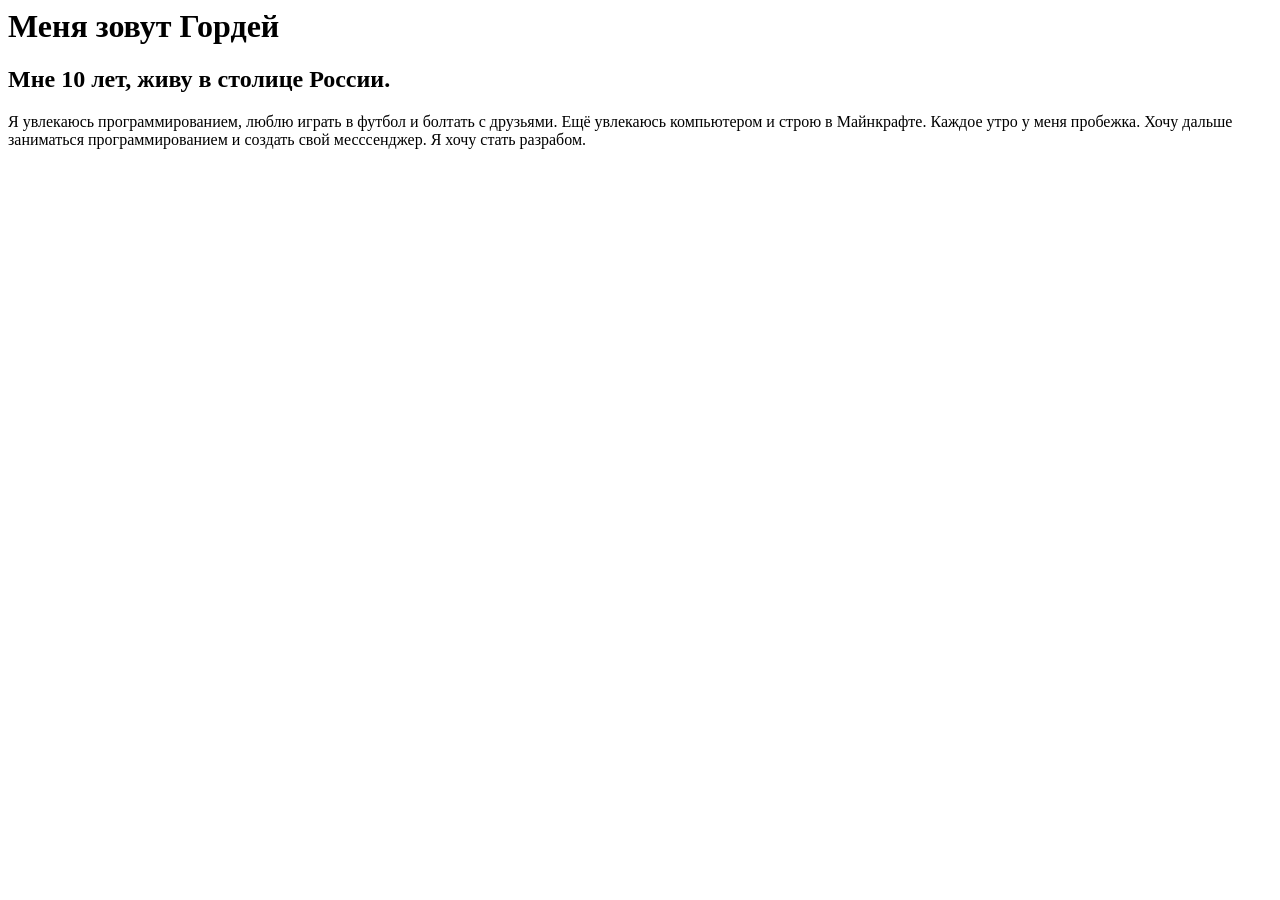
<file: templates/me.html>
<html>
    <head>
        <title>Обо мне</title>
    </head>
    <body>
        <h1>Меня зовут Гордей</h1>
        <h2>Мне 10 лет, живу в столице России.</h2>
        <p>Я увлекаюсь программированием, люблю играть в футбол и болтать с друзьями. Ещё увлекаюсь компьютером и строю в Майнкрафте. Каждое утро у меня пробежка. Хочу дальше заниматься программированием и создать свой месссенджер. Я хочу стать разрабом.
        </p>
    </body>
    </html>
</file>
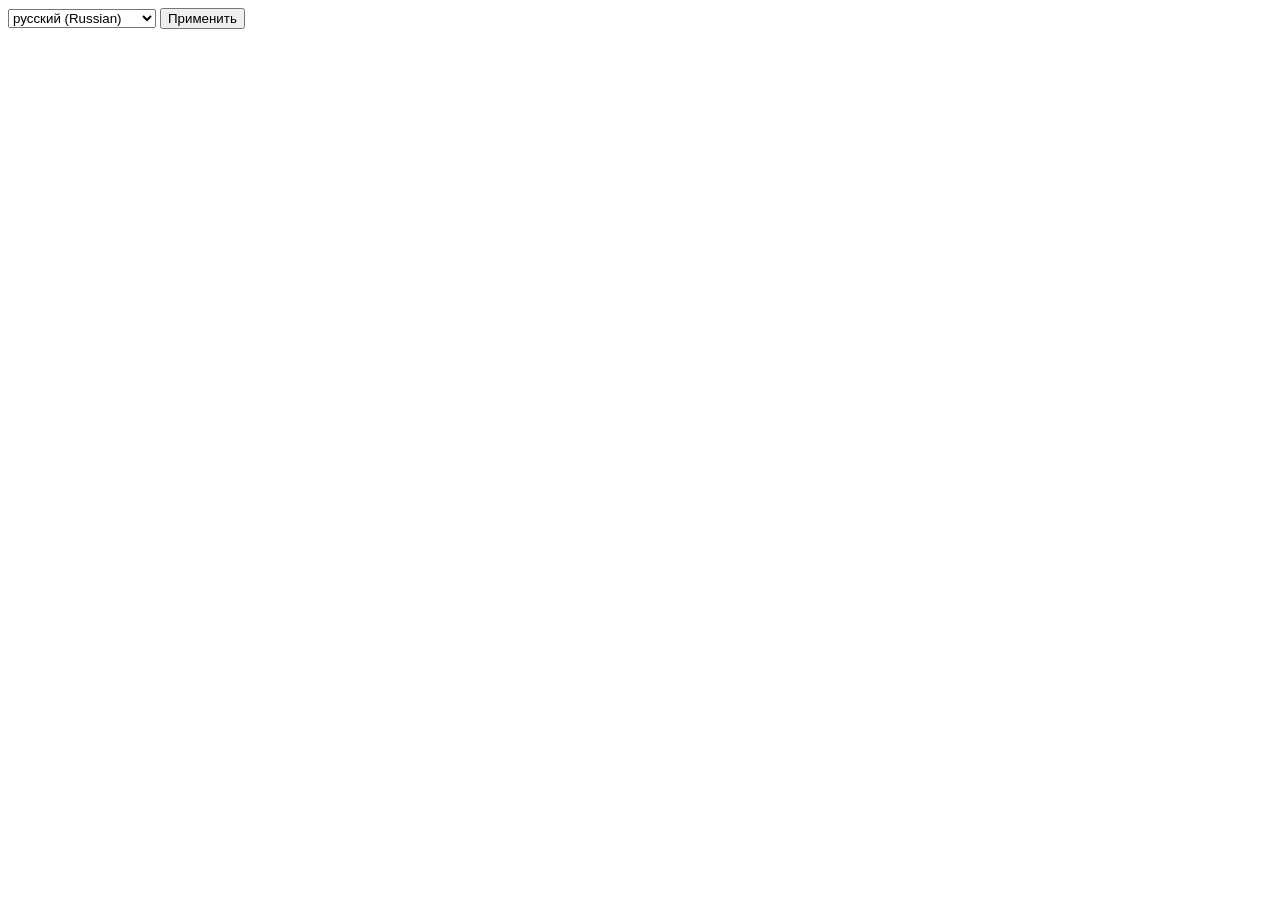
<file: templates/settings.html>
<html>
    <head>
        <title></title>
    </head>
    <body>
        <form action="/save-settings" method="post">
            <h1></h1>
            <select name="" id="">
                <option value="ru">русский (Russian)</option>
                <option value="en">английский (English)</option>
            </select>
            <button>Применить</button>
        </form>
    </body>
</html>
</file>
